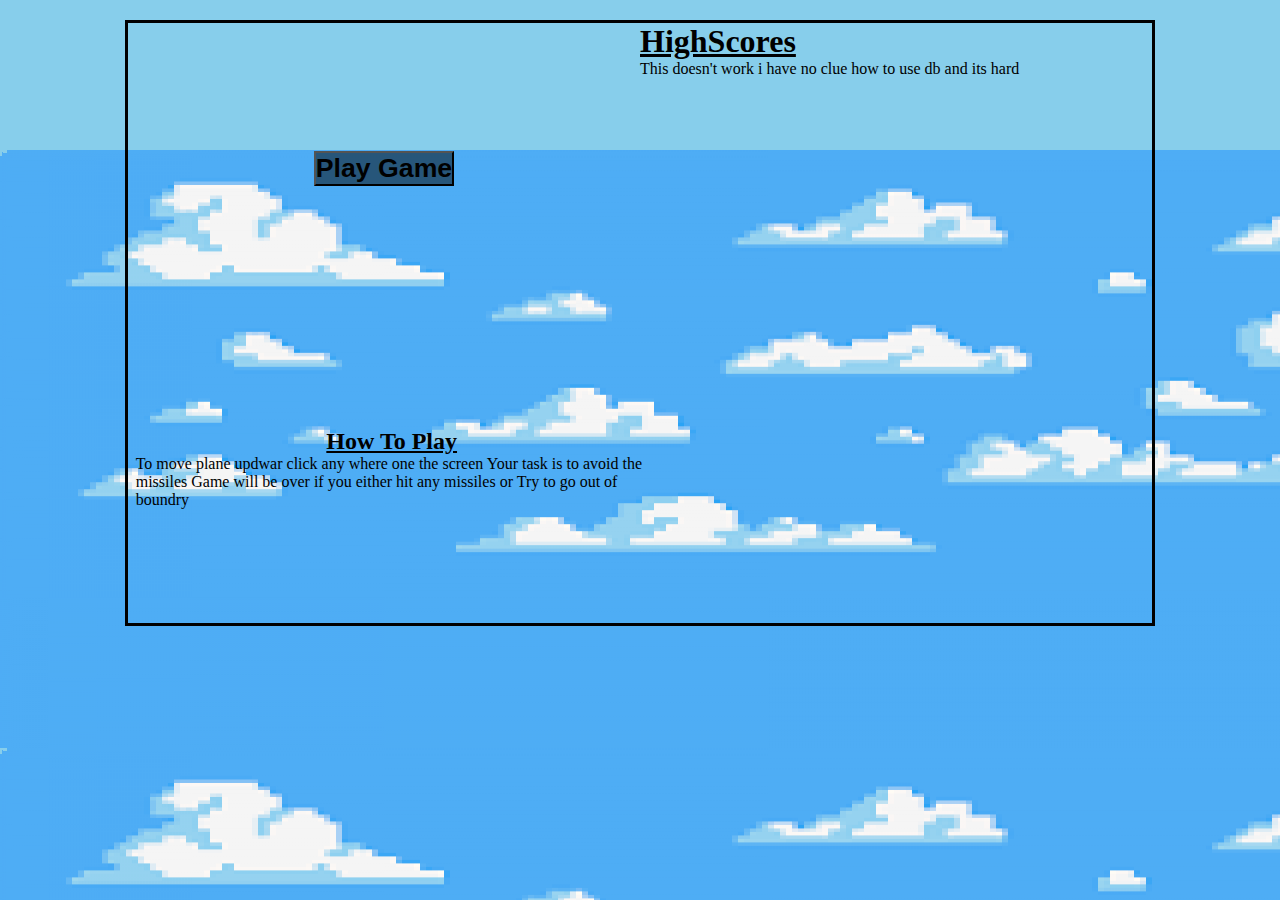
<file: index.html>
<!DOCTYPE html>
<html lang="en">
<head>
    <meta charset="UTF-8">
    <meta http-equiv="X-UA-Compatible" content="IE=edge">
    <meta name="viewport" content="width=device-width, initial-scale=1.0">
    <title>GameThingy</title>
    <link rel = "stylesheet" href = "style.css">

</head>
<body>
    <div class = "sky"></div>
    <div class = "flexContainer">
        <div class = "gameScreen">
            <button ><a href = "The-game/index.html"><h1>Play Game</h1></a></button>
            <div class = "howTo">
                <h2><u>How To Play</u></h2>
                <p>To move plane updwar click any where one the screen
                    Your task is to avoid the missiles
                    Game will be over if you either hit any missiles or 
                    Try to go out of boundry
                </p>
            </div>
        </div>
        <div class = "highScore">
            <h1><u>HighScores</u></h1>
            <p>This doesn't work i have no clue how to use db and its hard</p>
        </div>
    </div>
    <div id = "music">
        <audio controls autoplay>
            <source src = "assets/unity.mp3" type = "audio/mpeg">
        </audio>
    </div>

</body>
<script src = "script.js"></script>
</html>
</file>
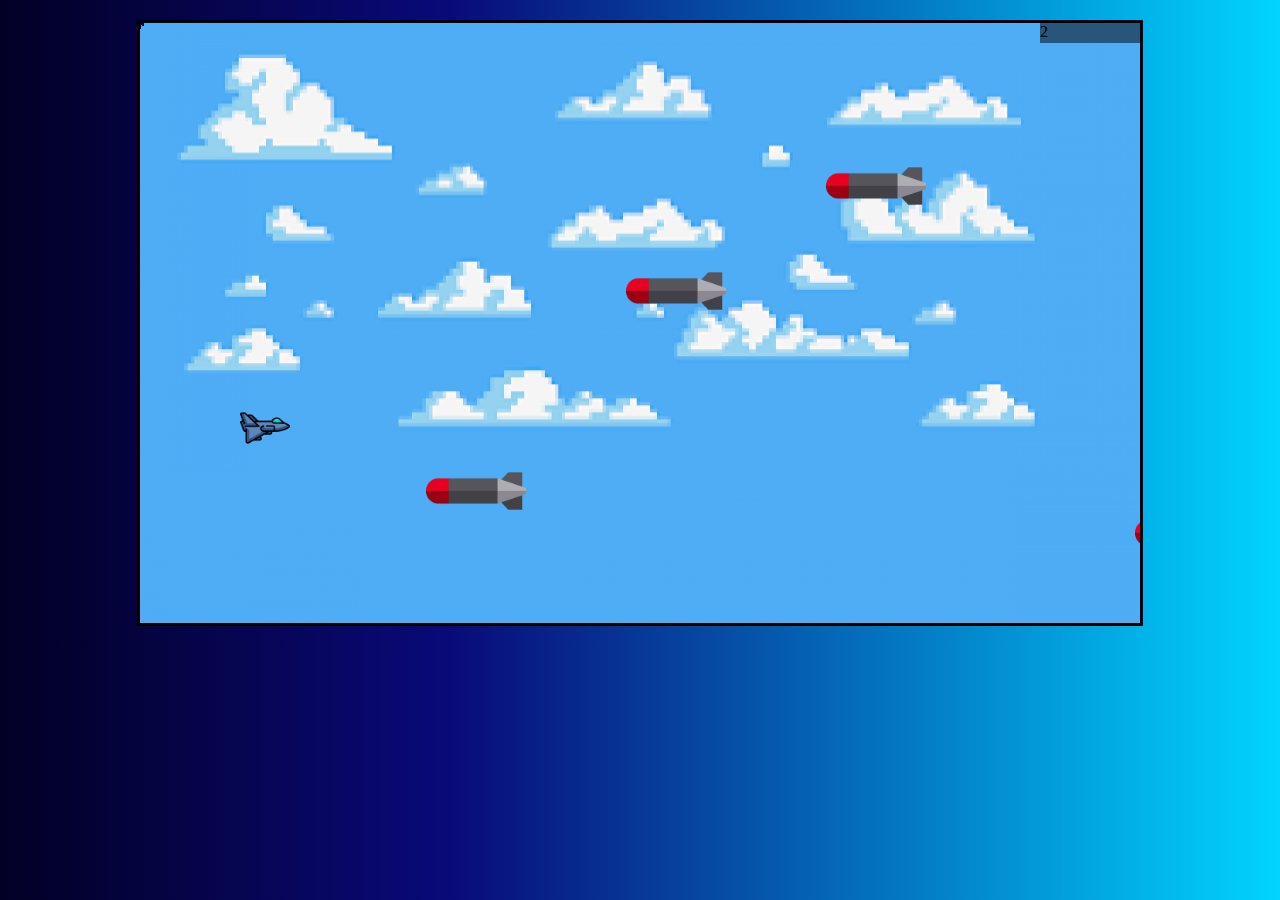
<file: The-game/index.html>
<!DOCTYPE html>
<html lang="en" onclick = thrust()>
<head>
    <meta charset="UTF-8">
    <meta http-equiv="X-UA-Compatible" content="IE=edge">
    <meta name="viewport" content="width=device-width, initial-scale=1.0">
    <title>The Game</title>
    <link rel = "stylesheet" href = "style.css">
</head>
<body>
    <div id = "background">
        <div id = "sky"></div>
        <div id = "obstacle1"></div>
        <div id = "obstacle2"></div>
        <div id = "obstacle3"></div>
        <div id = "obstacle4"></div>
        <div id = "obstacle5"></div>
        <div id = "plane"></div>
        <div id = "gameOver_Screen">
            <button id = "retry" onclick = retry()>Retry</button>
            <button id = "mainMenu" onclick = mainMenu()>Main Menu</button>
        </div>
        <div id ="highScore"> 0 </div>
    </div>
    <audio  id = "music" autoplay loop>
        <source src = "assets/music.mp3" type = "audio/mpeg">
    </audio>
    <audio id = "blast_effect" preload>
        <source src = "assets/blast.mp3" type = "audio/mpeg">
    </audio>

</body>
<script src = "script.js"></script>
</html>
</file>
<file: style.css>
*{
    margin : 0;
    padding : 0;
}

body{
    background-color : skyblue;
    overflow : hidden;
}

.sky{
    padding : 0;
    margin : 0;
    bottom : 0px;
    width : 200%;
    height : 750px;
    background : url("assets/sky.png");
    position :absolute;
    animation : skyAnimation 50s linear infinite;
}

@keyframes skyAnimation{
    100%{ transform : translatex(-50%)}
}
.flexContainer{
    width : 80%;
    height : 600px;
    margin : 20px auto;
    border : 3px black solid;
    display : flex;
    overflow : hidden;
    position : relative;
    justify-content :space-between;
}


.gameScreen{
    height : 100%;
    width : 100%;
    display : flex;
    flex-direction: column;
    align-items : center;
    justify-content : center;
}

button{
    margin : 25% auto;
    background-color : rgba(0, 0, 0, .5);
}

a{
    color : black;
    text-decoration: none;
}

.howTo{
    height : 100%;
    width : 100%;
    margin-left : 3%;
    display : flex;
    flex-direction : column;
    justify-content :center;
    align-items : center;
}

.highScore{
    height : 100%;
    width : 100%;

}

audio{
    display : none;
}

p{
    color : black;
}
</file>
<file: The-game/style.css>
body{
    margin : 0;
    padding : 0;
    background: rgb(2,0,36);
background: linear-gradient(90deg, rgba(2,0,36,1) 0%, rgba(9,9,121,1) 35%, rgba(0,212,255,1) 100%);
}

#background{
    width : 1000px;
    height : 600px;
    margin : 20px auto;
    border : 3px black solid;
    position: relative;
    overflow : hidden;
}

#sky{
    width : 2000px;
    height : 600px;
    background : url("assets/sky.png");
    position: absolute;
    background-size: 1000px 600px;
    animation : skyAnimation 200s linear infinite;
}

@keyframes skyAnimation{
    100%{transform : translateX(-1000px)}
}

#obstacle1{
    width : 100px;
    height : 100px;
    position : absolute;
    bottom : 0;
    left : 100px;
    background-image : url("assets/obstacle.png");
    background-size : cover;
}
#obstacle2{
    width : 100px;
    height : 100px;
    position : absolute;
    bottom : 0;
    left : 300px;
    background-image : url("assets/obstacle.png");
    background-size : cover;
}
#obstacle3{
    width : 100px;
    height : 100px;
    position : absolute;
    bottom : 0;
    left : 500px;
    background-image : url("assets/obstacle.png");
    background-size : cover;
}
#obstacle4{
    width : 100px;
    height : 100px;
    position : absolute;
    bottom : 0;
    left : 700px;
    background-image : url("assets/obstacle.png");
    background-size : cover;
}

#obstacle5{
    width : 100px;
    height : 100px;
    position : absolute;
    bottom : 0;
    left : 900px;
    background-image : url("assets/obstacle.png");
    background-size : cover;
}

#plane{
    width : 50px;
    height : 50px;
    position : absolute;
    bottom : 300px;
    left : 100px;
    background-image : url("assets/plane.png");
    background-size : cover;
    transform : rotate(0deg);
}

#gameOver_Screen{
    display : none;
    flex-direction : column;
    justify-content : space-around;
    align-items: center;
    border-radius : 40%;
    height : 100px;
    width : 200px;
    padding : 0;
    margin : 0 35%;
    background-color : rgba(0, 0, 0, .5);
    position : absolute;
    bottom : 50%;
}


button{
    size : 300%;
    border-radius : 70%;
    width : 50%;
}

#highScore{
    height : 20px;
    width : 100px;
    background-color : rgba(0,0,0,.5);
    position : absolute;
    left : 90%;
}
</file>
